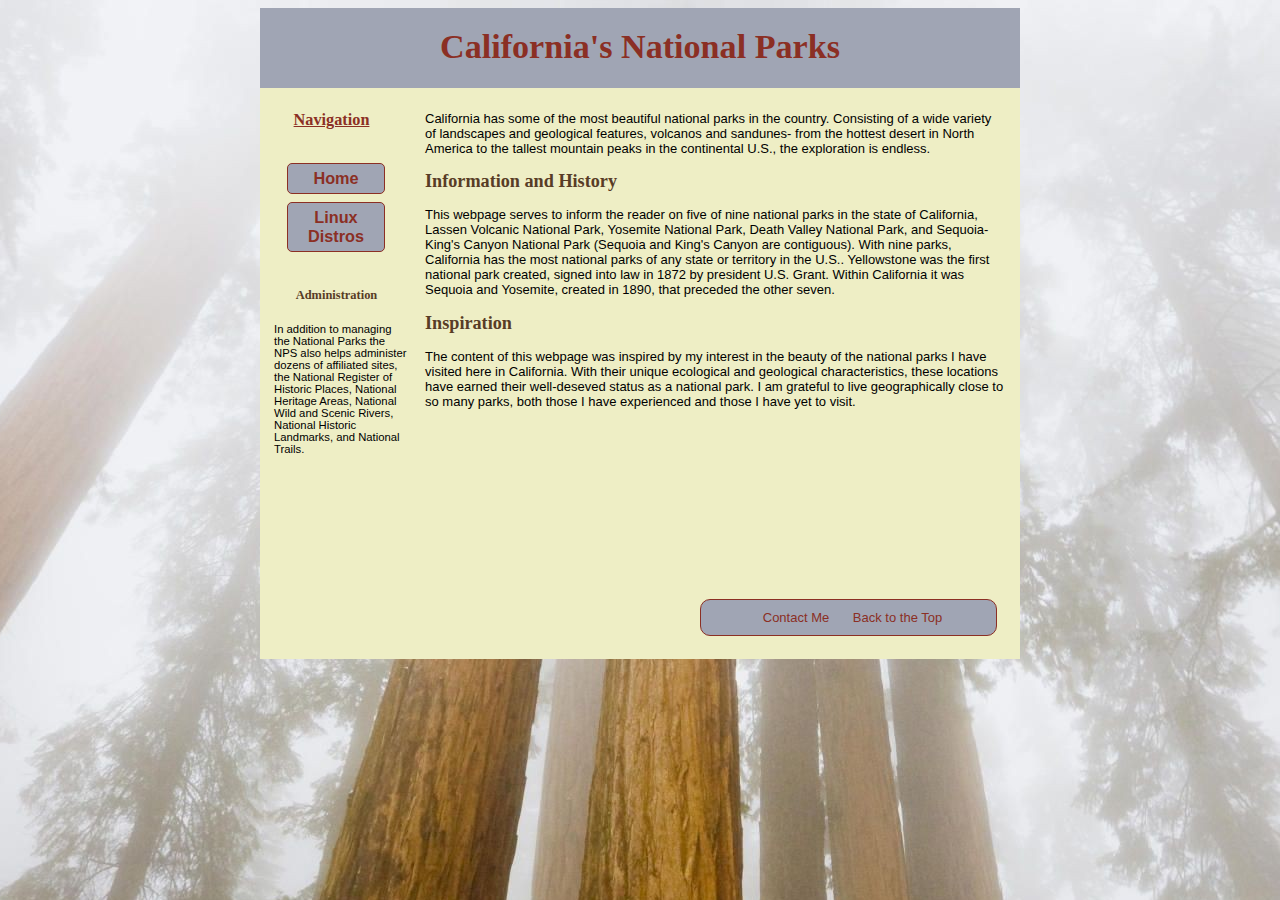
<file: module1_ensminger-CS50B/assignment_1-index.html>
<!DOCTYPE html>
<html lang="en">
<head>
<meta charset="utf-8">
<title>National Parks</title>
	<link type="text/css" rel="stylesheet" href="index.css">
</head>
 
<body>
<div id ="wrapper">
	<header>
		<h1 id="top">California's National Parks</h1>
	</header>
	<section id="nav-column">
		<h2 id="nav-header">Navigation</h2>
			<nav>
			<ul>
				<li class="nav"><a href="index.html">Home</a></li>
				<li class="nav"><a href="linux_table.html">Linux Distros</a></li>
			</ul>
			</nav>
		<aside>
		<h3>Administration</h3>
			<p>In addition to managing the National Parks the NPS also helps administer dozens of affiliated sites, the National Register of Historic Places, National Heritage Areas, National Wild and Scenic Rivers, National Historic Landmarks, and National Trails.</p>
		</aside>
	</section><!--ends nav-column section-->
	<div id="rightcolumn">
		<section id="content">
			<p>California has some of the most beautiful national parks in the country.  Consisting of a wide variety of landscapes and geological features, volcanos and sandunes- from the hottest desert in North America to the tallest mountain peaks in the continental U.S., the exploration is endless.</p>
		<h2>Information and History</h2>
           	<p>This webpage serves to inform the reader on five of nine national parks in the state of California, Lassen Volcanic National Park, Yosemite National Park, Death Valley National Park, and Sequoia-King's Canyon National Park (Sequoia and King's Canyon are contiguous).  With nine parks, California has the most national parks of any state or territory in the U.S..  Yellowstone was the first national park created, signed into law in 1872 by president U.S. Grant.  Within California it was Sequoia and Yosemite, created in 1890, that preceded the other seven.</p>
		<h2>Inspiration</h2>
			<p>The content of this webpage was inspired by my interest in the beauty of the national parks I have visited here in California.  With their unique ecological and geological characteristics, these locations have earned their well-deseved status as a national park.  I am grateful to live geographically close to so many parks, both those I have experienced and those I have yet to visit.</p>
		</section><!--ends content section-->
		<footer>
			<div id="btn">
				<ul>
					<li><a href="mailto:aensminger@bearcubs.santarosa.edu">Contact Me</a></li>
					<li><a href="#top">Back to the Top</a></li>
				</ul>
			</div><!--ends btn div-->
		</footer>
	</div><!--ends rightcolumn div-->
</div><!--ends wrapper div-->
</body>
</html>
</file>
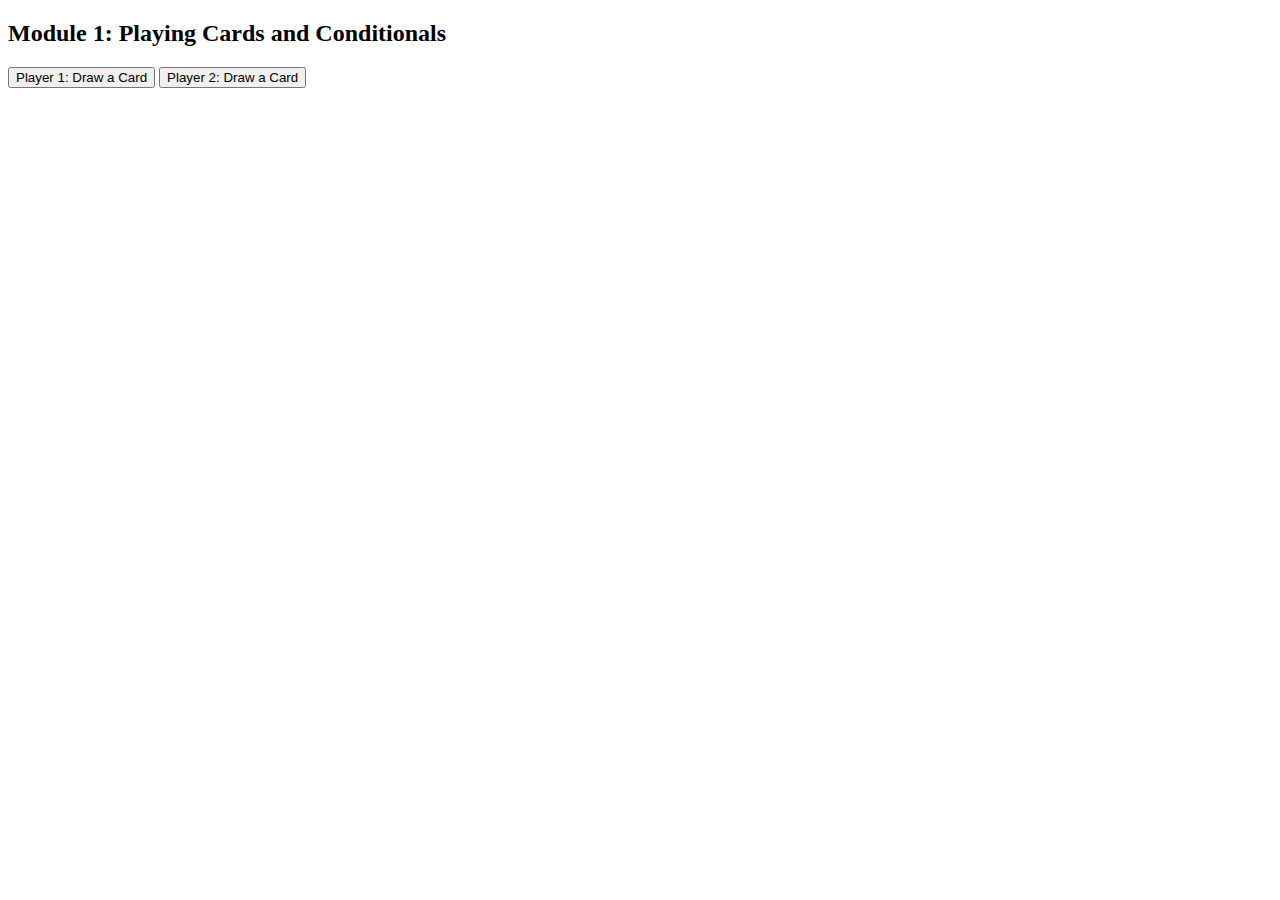
<file: module1_ensminger-CS55.11/assignment_1.html>
<!DOCTYPE html>
<html lang="en">
	<head>
		<meta charset="utf-8">
		<title>Cards and Conditionals</title>
    
		<!-- load jQuery library -->
		<script src="jquery-1.12.0.min.js"></script>
    
		<!-- load playing cards project files (js + css) -->
		<script src="playingCards.js"></script>
		<script src="playingCards.ui.js"></script>
    
		<link rel="stylesheet" type="text/css" href="playingCards.ui.css">
	</head>
	<body>
		<h2>Module 1: Playing Cards and Conditionals</h2>
	
		<!-- Provide html elements for UI -->
		<div id="controls">
			<button type="button" onclick="playRound();">
				Player 1: Draw a Card
			</button>
			<button type="button" onclick="playRound();">
				Player 2: Draw a Card
			</button>
		</div>
	
		<h4 id="scoreboard"></h4>
		<h4 id="scoreboard2"></h4>
	
		<div id="cardtray"></div>
	
		<!-- Game flow in JS --> 
		<script>
			// set score
			var score = 0;
			var score2 = 0;
		
			// create card deck object
			var cardDeck = $("#cardtray").playingCards();
			
			// shuffle card objects
			cardDeck.shuffle();
		
			function playRound() {
				// draw one card object from deck
				var card = cardDeck.draw();
				
				// log card object to browser console for observing
				console.log(card);
				
				// use conditional statement, if, to decide scoring
				if ((card.rank >= '2') || (card.rank < '10')) {
					score = score + 1;
					
					if ((card.rank == 'K') || (card.rank == 'Q') || (card.rank == 'J')) {
						score = (score + 10) - 1;
					}
				} else {
					score = score + 10;
				}
				
			// control for score floor at zero
			if (score < 0) {
				score = 0;
			}
			if (score2 < 0) {
				score2 = 0;
			}
			
			// output score
			$('#scoreboard').html(score);
			$('#scoreboard2').html(score2);
			
			// output html for card drawn
			var markup = card.getHTML();
			$('#cardtray').html(markup);

			}
			
			
		</script>
		</div>
	</body>
</html>
</file>
<file: module1_ensminger-CS50B/index.css>
body {
	font-family: Arial, Helvetica, sans-serif;
	font-size: small;
	font-weight: 400;
	background-color: #eeeec5;
	background-image: url(background_image.jpg);
	background-repeat: no-repeat;
	background-position: top;
}

header {
	color: #8b2f24;
	background-color: #a0a5b4;
	height: 80px;
	font-size: 1.5em;
	font-weight: 700;
	text-align: center;
	padding-top: .25px;
}

h1 {
	font-family: Georgia, serif;
	font-size: 1.75em;
	font-weight: 700;
	color: #8b2f24;
	text-align: center;
	margin-top: 20px;
	margin-bottom: 10px;
	
}

h2 {
	font-family: Georgia, serif;
	font-size: 1.4em;
	font-weight: 700;
	color: #583c26;
}

h3 {
	font-family: Georgia, serif;
	font-size: 1.2em;
	font-weight: 700;
	color: #583c26;
}

ul {
	list-style-type: none;
	text-align: center;
	margin: 0;
	padding-top: 10px;
	padding-bottom: 10px;
}

img {
	border: 1px solid #583c26;
}

footer {
	background-color: #eeeec5;
	padding: 10px 20px 10px 20px;
	margin-top: 180px;
	margin-left: 35px;
}

aside {
	font-size: .87em;
	margin-top: 16px;
	margin-left: 2px;
}

aside h3 {
	font-size: 1.1em;
	text-align: center;
	margin: 12px 21px 20px 10px;
}

article {
	margin-top: 35px;
}

#wrapper {
	width: 760px;
	margin-left: auto;
	margin-right: auto;
	background-color: #eeeec5;
}

#nav-column {
	float: left;
	width: 138px;
	padding-left: 12px;
	background-color: #eeeec5;
}

#nav-header {
	font-family: Georgia, serif;
	font-size: 1.25em;
	color: #8b2f24;
	text-align: center;
	font-weight: 700;
	margin: 18px 21px 20px 10px;
	text-decoration: underline;
	padding: 5px 19px 5px 11px;
}

#rightcolumn {
	background-color: #eeeec5;
	margin-left: 150px;
}

#content {
	padding-left:10px;
	padding-top: 10px;
	background-color: #eeeec5;
	margin-left: 5px;
	margin-right: 15px;
}

#title {
	font-family: Georgia, serif;
	font-size: .95em;
	font-weight: 700;
	color: #583c26;
}

#btn {
	background-color: #a0a5b4;
	border: 1px solid #8b2f24;
	border-radius: 10px;
	width: 295px;
	height: 35px;
	margin-left: 235px;
	margin-bottom: 13px;

}

#btn li {
	display: inline-block;
	margin-left: -7px;
	margin-right: 7px;
	padding-left: 1px;
	padding-right: 19px;
}

#btn a:hover{
	text-decoration: underline;
}

#btn li a:visited {
	color: #583c26;
}

.nav {
	font-size: 1.25em;
	font-weight: 600;
	border: 1px solid #8b2f24;
	border-radius: 5px;
	background-color: #a0a5b4;
	padding: 5px 15px 5px 15px;
	margin-left: -25px;
	margin-right: 25px;
	margin-top: -2px;
	margin-bottom: 10px;
}

.nav:hover {
	background-color: #c5cbdf;
}

.nav a:hover {
	text-decoration: none;
}

.nav a:visited {
	color: #8b2f24;
}

a:link {
	color: #8b2f24;
	text-decoration: none;
}
</file>
<file: module1_ensminger-CS55.11/playingCards.ui.css>
/**
 * deck of cards.
 * This can be used to play standard card games (which could be additional rule modules attached to this set)
 * 
 * @author Copyright (c) 2010 Adam Eivy (antic | atomantic)
 * @license Dual licensed under the MIT and GPL licenses:
 *   http://www.opensource.org/licenses/mit-license.php
 *   http://www.gnu.org/licenses/gpl.html
 */
.playingCard { /* to show the back of the card, hide the front */
position: relative;
background-color:#036;
border:1px solid #666;
font-size: 20px;
float: left;
width: 3.8em;
height: 5em;
}

.playingCard .front {
background-color: #fff;
color: #000;
position: absolute;
width: 100%;
height: 100%;
}

.playingCard .corner {
position: absolute;
font-size: .5em;
left: 0.25em;
top: 0.25em;
}
.playingCard .cornerBR {
left: auto;
top: auto;
right: 0.25em;
bottom: 0.25em;
}

.playingCard .flip {
	-webkit-transform: rotate(180deg); 
	-moz-transform: rotate(180deg);
	/*filter: progid:DXImageTransform.Microsoft.BasicImage(rotation=2);*/
	writing-mode: tb-rl;
}

.playingCard .red {
color: #f00;
}

.playingCard .suit {
position: absolute;
z-index:2;
}
/* large center Ace style suit */
.playingCard .suit0 {
font-size: 3em;
left: 0.3em;
top: 0.3em;
}

.playingCard .face {
position: absolute;
z-index:1;
border: 1px solid #000;
left: 0.6em;
top: 0.45em;
width: 2.5em;
height: 4.em;
}

.playingCard .J {
background-image: url("img/J.gif");
}
.playingCard .Q {
background-image: url("img/Q.gif");
}
.playingCard .K {
background-image: url("img/K.gif");
}

.playingCard .A1 {
left: 0.7em;
top: 0.5em;
}
.playingCard .A2 {
left: 0.7em;
top: 1.5em;
}
.playingCard .A3 {
left: 0.7em;
top: 2.0em;
}
.playingCard .A4 {
left: 0.7em;
top: 2.5em;
}
.playingCard .A5 {
left: 0.7em;
top: 3.5em;
}
.playingCard .B1 {
left: 1.6em;
top: 0.5em;
}
.playingCard .B2 {
left: 1.6em;
top: 1.0em;
}
.playingCard .B3 {
left: 1.6em;
top: 2.0em;
}
.playingCard .B4 {
left: 1.6em;
top: 3.0em;
}
.playingCard .B5 {
left: 1.6em;
top: 3.5em;
}
.playingCard .C1 {
left: 2.45em;
top: 0.5em;
}
.playingCard .C2 {
left: 2.45em;
top: 1.5em;
}
.playingCard .C3 {
left: 2.45em;
top: 2.0em;
}
.playingCard .C4 {
left: 2.45em;
top: 2.5em;
}
.playingCard .C5 {
left: 2.45em;
top: 3.5em;
}
</file>
